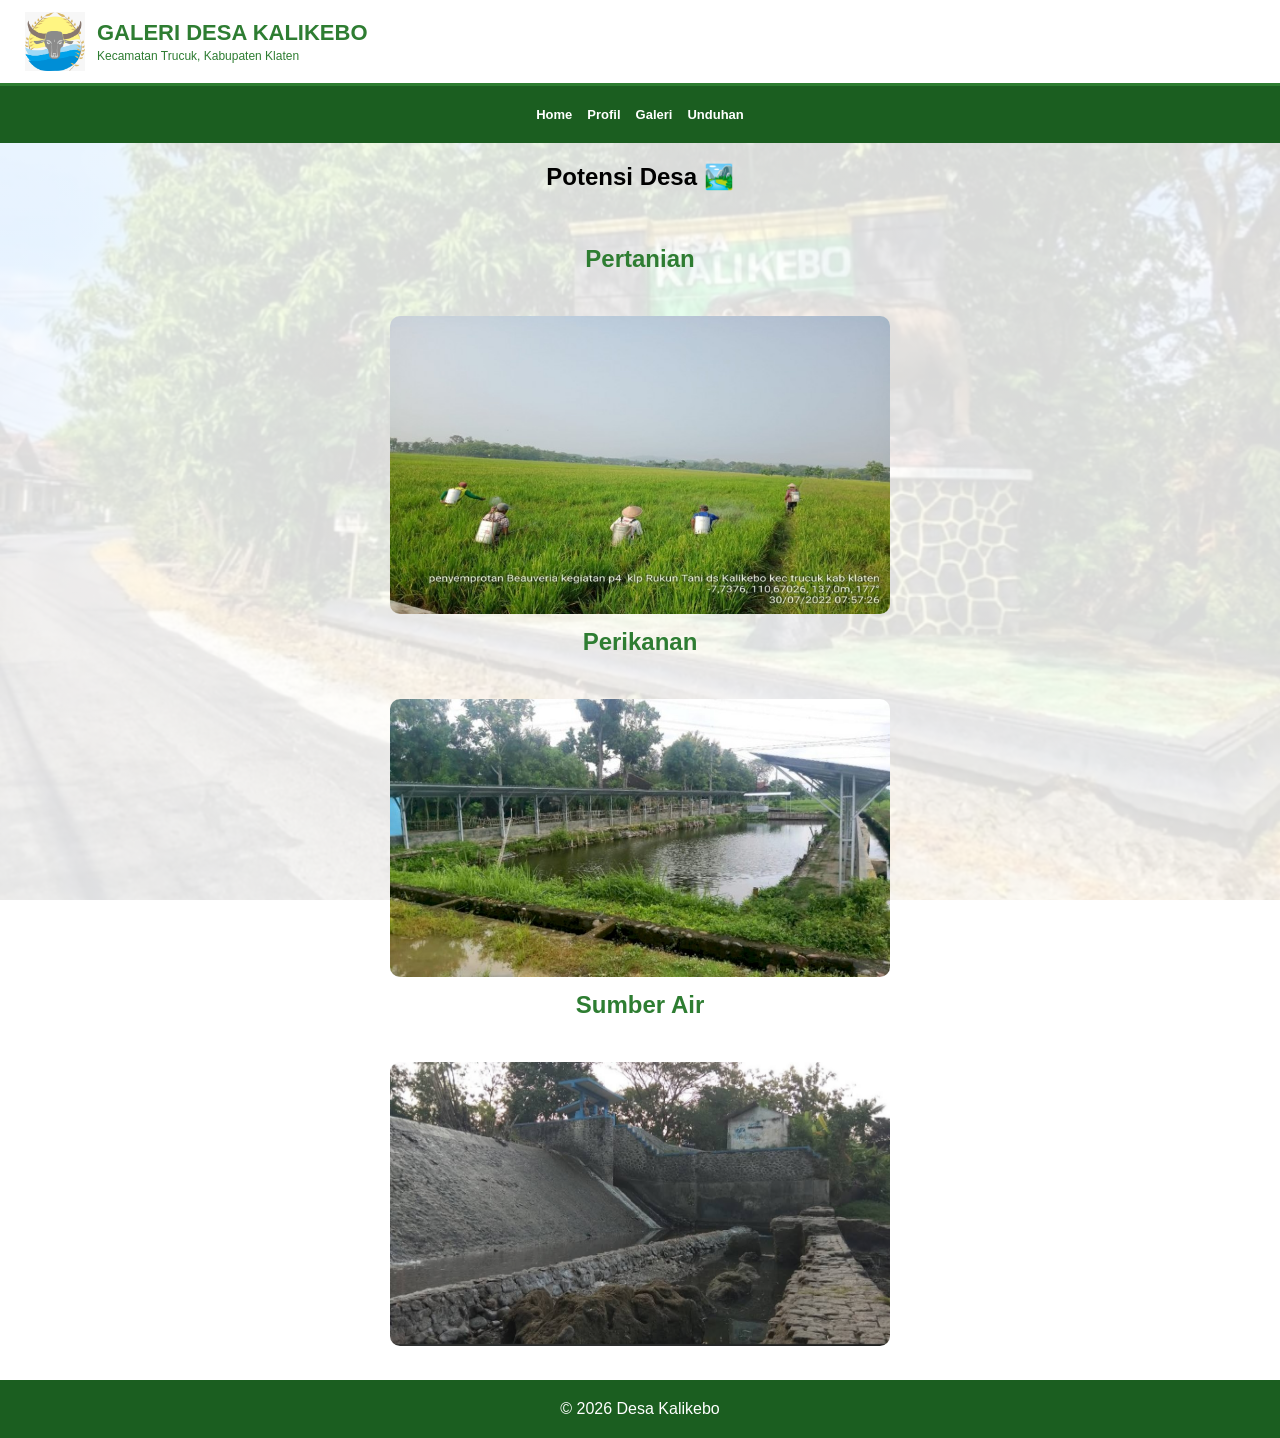
<file: galeri.html>
<!DOCTYPE html>
<html lang="id">
<head>
  <meta charset="UTF-8">
  <meta name="viewport" content="width=device-width, initial-scale=1.0">
  <meta http-equiv="X-UA-Compatible" content="ie=edge">
  <title>Kelurahan Desa Kalikebo</title>
  <link rel="stylesheet" href="Style.css">
  <script src="Script.js"></script>

  <link rel="icon" type="image/jpeg" href="gambar/logo.jpg">

</head>

<body>

<header>

    <div class="header-kiri">

        <img src="gambar/logo.jpg"
             alt="Logo Desa">

        <div>

            <h1>GALERI DESA KALIKEBO</h1>

            <p>
                Kecamatan Trucuk,
                Kabupaten Klaten
            </p>

        </div>

    </div>

</header>

<nav>
    <a href="index.html">Home</a>
    <a href="profil.html">Profil</a>
    <a href="galeri.html">Galeri</a>
    <a href="unduhan.html">Unduhan</a>
</nav>

<section>

    <h1>Potensi Desa 🏞️ </h1>

    <br><br><br>

    <h2>Pertanian</h2>

    <br>

    <img src="gambar/sawah.jpg"
         alt="Sawah">
   
         <h2>Perikanan</h2>

         <br>

    <img src="gambar/perikanan.jpg"
         alt="Perikanan">

    <h2>Sumber Air</h2>

    <br>

    <img src="gambar/irigasi.jpg"
         alt="Irigasi">

         

</section>

<footer>
    <p>© 2026 Desa Kalikebo</p>
</footer>

</body>
</file>
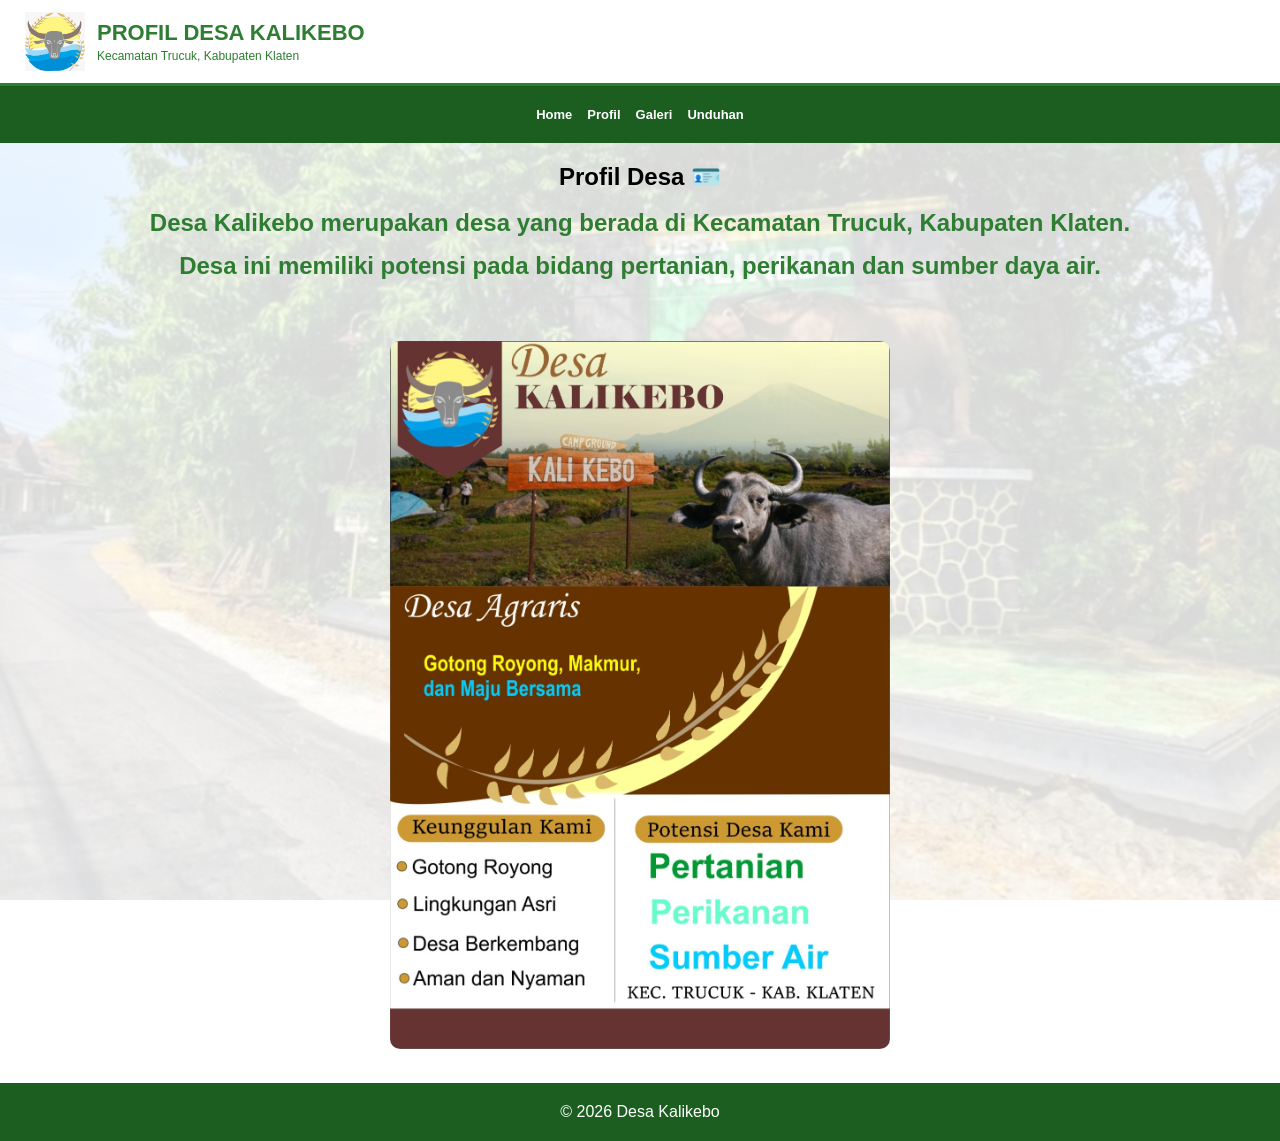
<file: profil.html>
<!DOCTYPE html>
<html lang="id">
<head>
  <meta charset="UTF-8">
  <meta name="viewport" content="width=device-width, initial-scale=1.0">
  <meta http-equiv="X-UA-Compatible" content="ie=edge">
  <title>Kelurahan Desa Kalikebo</title>
  <link rel="stylesheet" href="Style.css">
  <script src="Script.js"></script>

  <link rel="icon" type="image/jpeg" href="gambar/logo.jpg">

</head>

<body>

<header>

    <div class="header-kiri">

        <img src="gambar/logo.jpg"
             alt="Logo Desa">

        <div>

            <h1>PROFIL DESA KALIKEBO</h1>

            <p>
                Kecamatan Trucuk,
                Kabupaten Klaten
            </p>

        </div>

    </div>

</header>

<nav>
    <a href="index.html">Home</a>
    <a href="profil.html">Profil</a>
    <a href="galeri.html">Galeri</a>
    <a href="unduhan.html">Unduhan</a>
</nav>

<section>

    <h1>Profil Desa 🪪 </h1>

    <br>

    <h2>
        Desa Kalikebo merupakan desa yang
        berada di Kecamatan Trucuk,
        Kabupaten Klaten.
    </h2>

    <h2>
        Desa ini memiliki potensi pada bidang
        pertanian, perikanan dan sumber daya air.
    </h2>

    <br><br>

    <img src="gambar/flyer.jpg"
         alt="Flyer Desa"
         width="500">

</section>

<footer>
    <p>© 2026 Desa Kalikebo</p>
</footer>

</body>
</file>
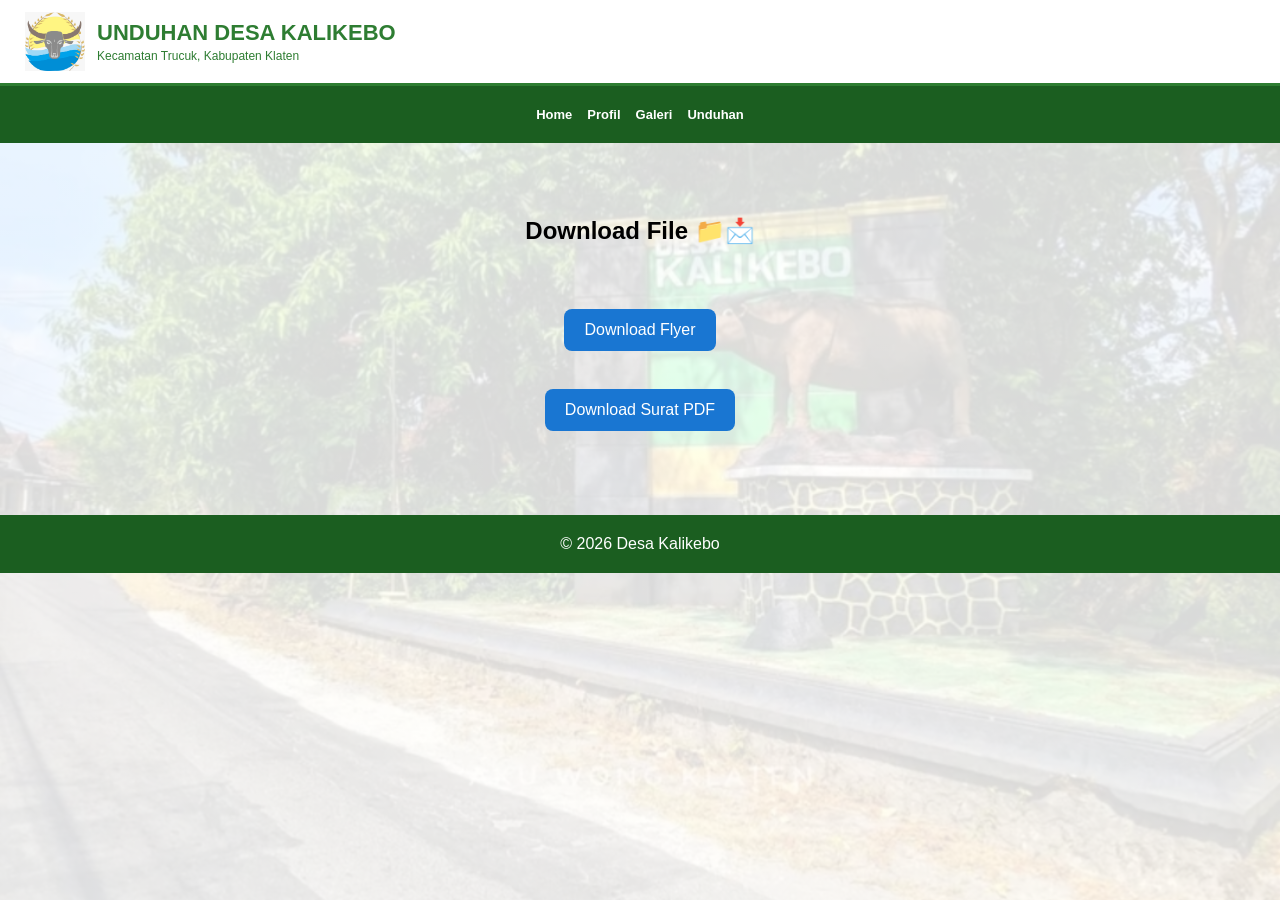
<file: unduhan.html>
<!DOCTYPE html>
<html lang="id">
<head>
  <meta charset="UTF-8">
  <meta name="viewport" content="width=device-width, initial-scale=1.0">
  <meta http-equiv="X-UA-Compatible" content="ie=edge">
  <title>Kelurahan Desa Kalikebo</title>
  <link rel="stylesheet" href="Style.css">
  <script src="Script.js"></script>

  <link rel="icon" type="image/jpeg" href="gambar/logo.jpg">

</head>

<body>

<header>

    <div class="header-kiri">

        <img src="gambar/logo.jpg"
             alt="Logo Desa">

        <div>

            <h1>UNDUHAN DESA KALIKEBO</h1>

            <p>
                Kecamatan Trucuk,
                Kabupaten Klaten
            </p>

        </div>

    </div>

</header>

<nav>
    <a href="index.html">Home</a>
    <a href="profil.html">Profil</a>
    <a href="galeri.html">Galeri</a>
    <a href="unduhan.html">Unduhan</a>
</nav>

<br><br><br>

<section>

    <h1>Download File 📁📩 </h1>

    <br><br><br>

    <a class="btn"
       href="download/flyer.jpg"
       download>

       Download Flyer

    </a>

    <br><br>

    <a class="btn"
       href="download/suratt.pdf"
       download>

       Download Surat PDF

    </a>

</section>

<br><br><br>

<footer>
    <p>© 2026 Desa Kalikebo</p>
</footer>

</body>
</file>
<file: Style.css>
/* =====================
   RESET
===================== */

*{
    margin:0;
    padding:0;
    box-sizing:border-box;
}

/* =====================
   BODY
===================== */

body{

    font-family:Arial,sans-serif;

    background:
    linear-gradient(
        rgba(255,255,255,0.85),
        rgba(255,255,255,0.85)
    ),
    url("gambar/patung.jpg");

    background-size:cover;

    background-position:center;

    background-attachment:fixed;

}

/* =====================
   HEADER
===================== */

header{

    background:white;

    color:#2e7d32;

    padding:12px 25px;

    border-bottom:3px solid #2e7d32;

}

.header-kiri{

    display:flex;

    align-items:center;

    gap:12px;

}

.header-kiri img{

    width:50px;

    height:auto;

}

.header-kiri h1{

    margin:0;

    font-size:28px;

}

.header-kiri p{

    margin-top:3px;

    font-size:13px;

}

/* =====================
   NAVBAR
===================== */

nav{
    background:#1b5e20;
    padding:15px;
    text-align:center;

    position:sticky;
    top:0;
}

nav a{
    color:white;
    text-decoration:none;
    margin:15px;
    font-weight:bold;
}

nav a:hover{
    color:#ffffff;
}

/* =====================
   HERO / PATUNG
===================== */

.hero{

    background:
    linear-gradient(
    rgba(0,0,0,0.4),
    rgba(0,0,0,0.4)),
    url("images/patung.jpg");

    background-size:cover;
    background-position:center;

    height:500px;

    display:flex;
    flex-direction:column;

    justify-content:center;
    align-items:center;

    color:rgb(255, 255, 255);

    text-align:center;

    text-shadow:2px 2px 8px black;
}

.hero h1{
    font-size:55px;
}

.hero p{
    font-size:20px;
}

/* =====================
   SECTION
===================== */

section{
    padding:40px;
    text-align:center;
}

section h2{
    color:#2e7d32;
    margin-bottom:15px;
}

/* =====================
   GALERI
===================== */

section img{

    width:80%;

    max-width:500px;

    height:auto;

    margin:10px;

    border-radius:10px;

    transition:0.3s;
}

section img:hover{

    transform:scale(1.05);

}

}

/* =====================
   BUTTON DOWNLOAD
===================== */

.btn{

    display:inline-block;

    background:#1976d2;

    color:white;

    text-decoration:none;

    padding:12px 20px;

    border-radius:8px;

    margin:10px;
}

.btn:hover{

    background:#0d47a1;

}

/* =====================
   FOOTER
===================== */

footer{

    background:#1b5e20;

    color:white;

    text-align:center;

    padding:20px;

}

/* =====================
   ANIMASI HALAMAN
===================== */

body{

    animation:fade 0.8s;

}

@keyframes fade{

    from{
        opacity:0;
    }

    to{
        opacity:1;
    }

}

/* =====================
   NAVBAR INTERAKTIF
===================== */

nav a{

    color:white;
    text-decoration:none;
    margin:15px;
    font-weight:bold;

    padding:10px 15px;

    border-radius:8px;

    transition:0.3s;
}

nav a:hover{

    background:white;

    color:#1b5e20;

    transform:scale(1.1);
}

nav a:active{

    transform:scale(0.9);

}

/* =====================
   HERO ANIMASI
===================== */

.hero h1{

    font-size:55px;

    animation:slideDown 1s;
}

.hero p{

    font-size:20px;

    animation:slideUp 1.2s;
}

@keyframes slideDown{

    from{

        opacity:0;

        transform:translateY(-40px);

    }

    to{

        opacity:1;

        transform:translateY(0);

    }

}

@keyframes slideUp{

    from{

        opacity:0;

        transform:translateY(40px);

    }

    to{

        opacity:1;

        transform:translateY(0);

    }

}

/* =====================
   GALERI
===================== */

#galeri img{

    width:250px;

    margin:10px;

    border-radius:10px;

    transition:0.3s;

    box-shadow:0 4px 10px rgba(0,0,0,0.2);

}

#galeri img:hover{

    transform:scale(1.05);

}

/* =====================
   BUTTON DOWNLOAD
===================== */

.btn{

    display:inline-block;

    background:#1976d2;

    color:white;

    text-decoration:none;

    padding:12px 20px;

    border-radius:8px;

    margin:10px;

    transition:0.3s;
}

.btn:hover{

    background:#0d47a1;

    transform:translateY(-3px);

}

/* =====================
   WELCOME POPUP
===================== */

#welcome{

    position:fixed;

    top:0;
    left:0;

    width:100%;
    height:100%;

    background:rgba(0,0,0,0.6);

    display:flex;

    justify-content:center;
    align-items:center;

    z-index:9999;
}

.welcome-box{

    background:white;

    padding:30px;

    border-radius:15px;

    text-align:center;

    width:320px;

    animation:muncul 0.5s;

    box-shadow:0 10px 20px rgba(0,0,0,0.3);
}

.welcome-box h2{

    color:#2e7d32;

    margin-bottom:10px;
}

.welcome-box button{

    margin-top:15px;

    padding:10px 20px;

    border:none;

    background:#2e7d32;

    color:white;

    border-radius:8px;

    cursor:pointer;

    transition:0.3s;
}

.welcome-box button:hover{

    background:#1b5e20;

    transform:scale(1.05);
}

@keyframes muncul{

    from{

        opacity:0;

        transform:translateY(-50px);

    }

    to{

        opacity:1;

        transform:translateY(0);

    }

}


/* =====================
   RESPONSIVE MOBILE
===================== */

@media (max-width: 768px){

    /* Header */

    .header-kiri{

    flex-direction:row;

    justify-content:center;

    text-align:left;

    }

    }

    .header-kiri img{

        width:60px;

    }

    .header-kiri h1{

        font-size:22px;

    }

    .header-kiri p{

        font-size:12px;

    }

    /* Navbar */

    nav{

    display:flex;

    justify-content:center;

    align-items:center;

    flex-wrap:nowrap;

    gap:3px;

}

nav a{

    margin:0;

    padding:6px;

    font-size:13px;

}

    }

    /* Hero */

    .hero{

        height:300px;

        padding:20px;

    }

    .hero h1{

        font-size:32px;

    }

    .hero p{

        font-size:16px;

    }

    /* Gambar */

    img{

        max-width:100%;

        height:auto;

    }

    #galeri img{

        width:90%;

        max-width:350px;

    }

    /* Section */

    section{

        padding:20px;

    }

    /* Popup */

    .welcome-box{

        width:90%;

        max-width:320px;

    }

}

/* =====================
   POTENSI HOME
===================== */

.potensi-home{

    display:flex;

    justify-content:center;

    gap:20px;

    flex-wrap:wrap;

    margin-top:25px;

}

.card-potensi{

    background:rgba(255,255,255,0.15);

    backdrop-filter:blur(5px);

    padding:10px;

    border-radius:12px;

    width:180px;

}

.card-potensi img{

    width:100%;

    height:120px;

    object-fit:cover;

    border-radius:10px;

}

.card-potensi h3{

    margin-top:10px;

    color:white;

}

/* =====================
   CONTACT US
===================== */

.contact-home{

    margin-top:30px;

    background:rgba(255,255,255,0.15);

    backdrop-filter:blur(5px);

    padding:20px;

    border-radius:15px;

    width:90%;

    max-width:500px;

    margin-left:auto;

    margin-right:auto;

}

.contact-home h3,
.contact-home p{

    color:white;

}

@media (max-width:768px){

    .hero{

        height:auto;

        padding:60px 20px;

    }

    .potensi-home{

        flex-direction:column;

        align-items:center;

    }

    .card-potensi{

        width:90%;

        max-width:320px;

    }

    .contact-home{

        width:95%;

    }

}
</file>
